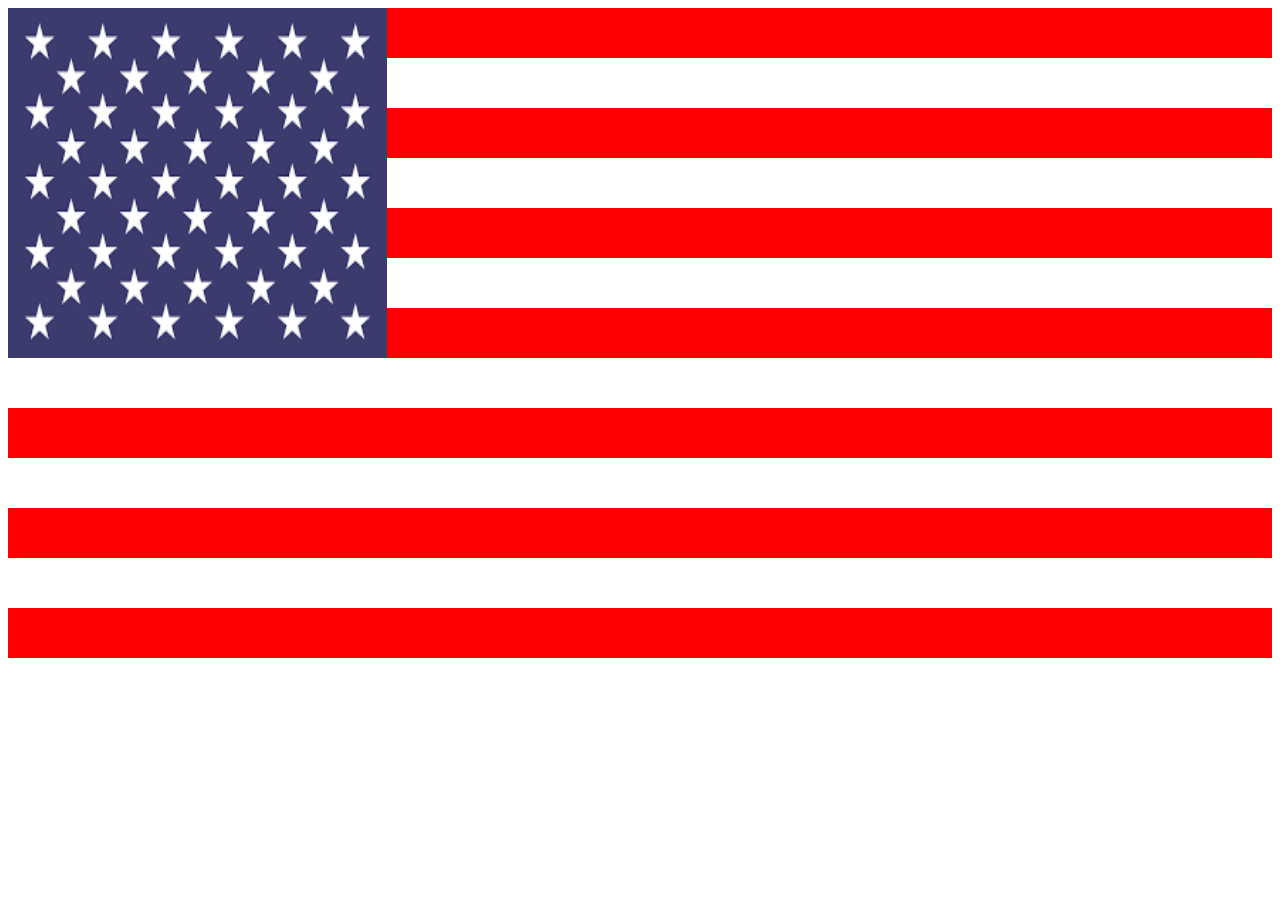
<file: index.html>
<!DOCTYPE html>
<html>
    <head>
        <title>usa flag</title>
        <link rel="stylesheet" href="usa.css">
    </head>
    <body>
        <div class="line1"> <img src="[data-uri]" alt="usa navel flag"
        height="350px" width="30%"></div>
        <div class="line2"></div>
        <div class="line1"></div>
        <div class="line2"></div>
        <div class="line1"></div>
        <div class="line2"></div>
        <div class="line1"></div>
        <div class="line2"></div>
        <div class="line1"></div>
        <div class="line2"></div>
        <div class="line1"></div>
        <div class="line2"></div>
        <div class="line1"></div>
    </body>
</html>
</file>
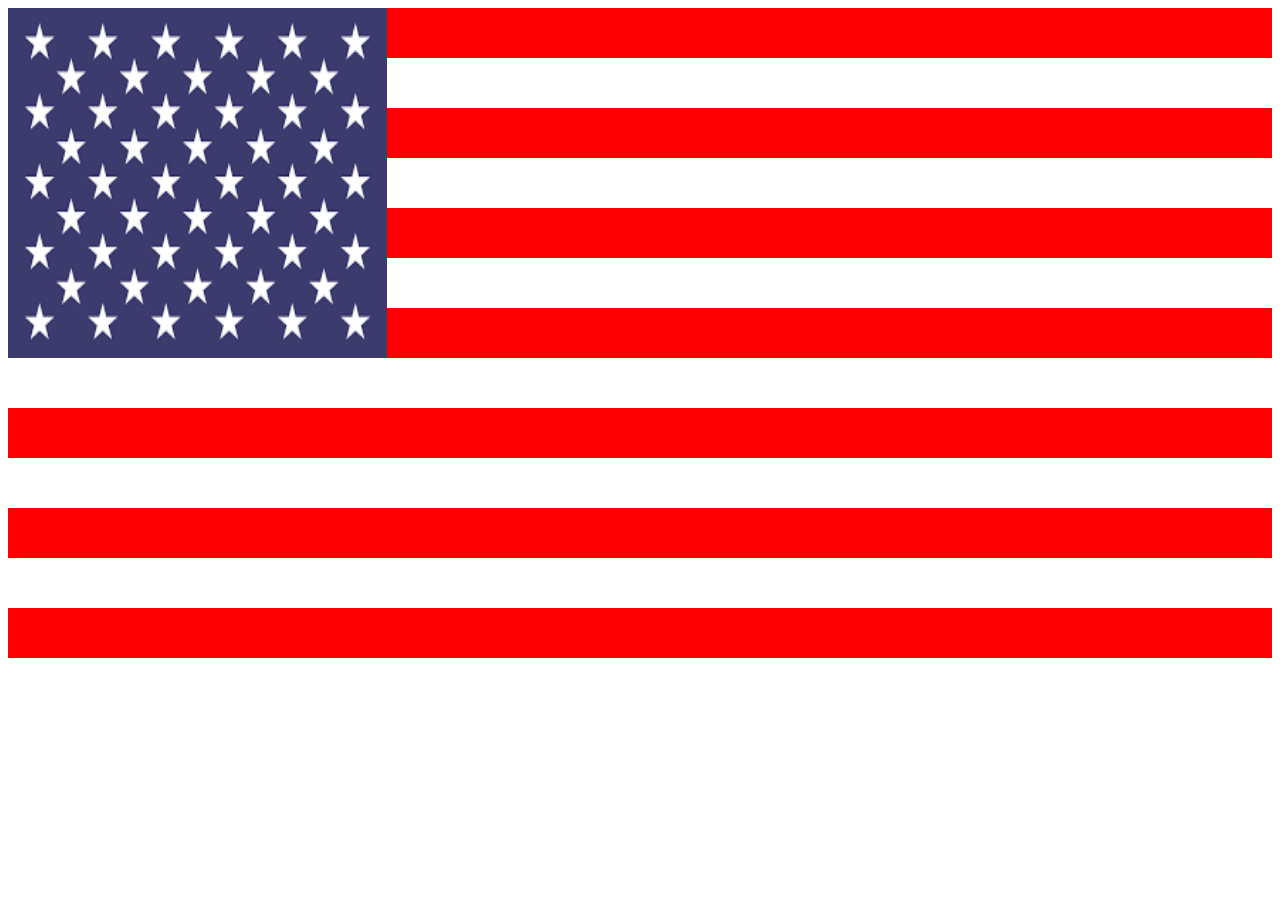
<file: usa.html>
<!DOCTYPE html>
<html>
    <head>
        <title>usa flag</title>
        <link rel="stylesheet" href="usa.css">
    </head>
    <body>
        <div class="line1"> <img src="[data-uri]" alt="usa navel flag"
        height="350px" width="30%"></div>
        <div class="line2"></div>
        <div class="line1"></div>
        <div class="line2"></div>
        <div class="line1"></div>
        <div class="line2"></div>
        <div class="line1"></div>
        <div class="line2"></div>
        <div class="line1"></div>
        <div class="line2"></div>
        <div class="line1"></div>
        <div class="line2"></div>
        <div class="line1"></div>
    </body>
</html>
</file>
<file: usa.css>
.line1{
    background-color: red;
    height: 50px;
    width: 100%;
}
.line2{
    background-color:white;
    height: 50px;
    width: 100%;
}
</file>
